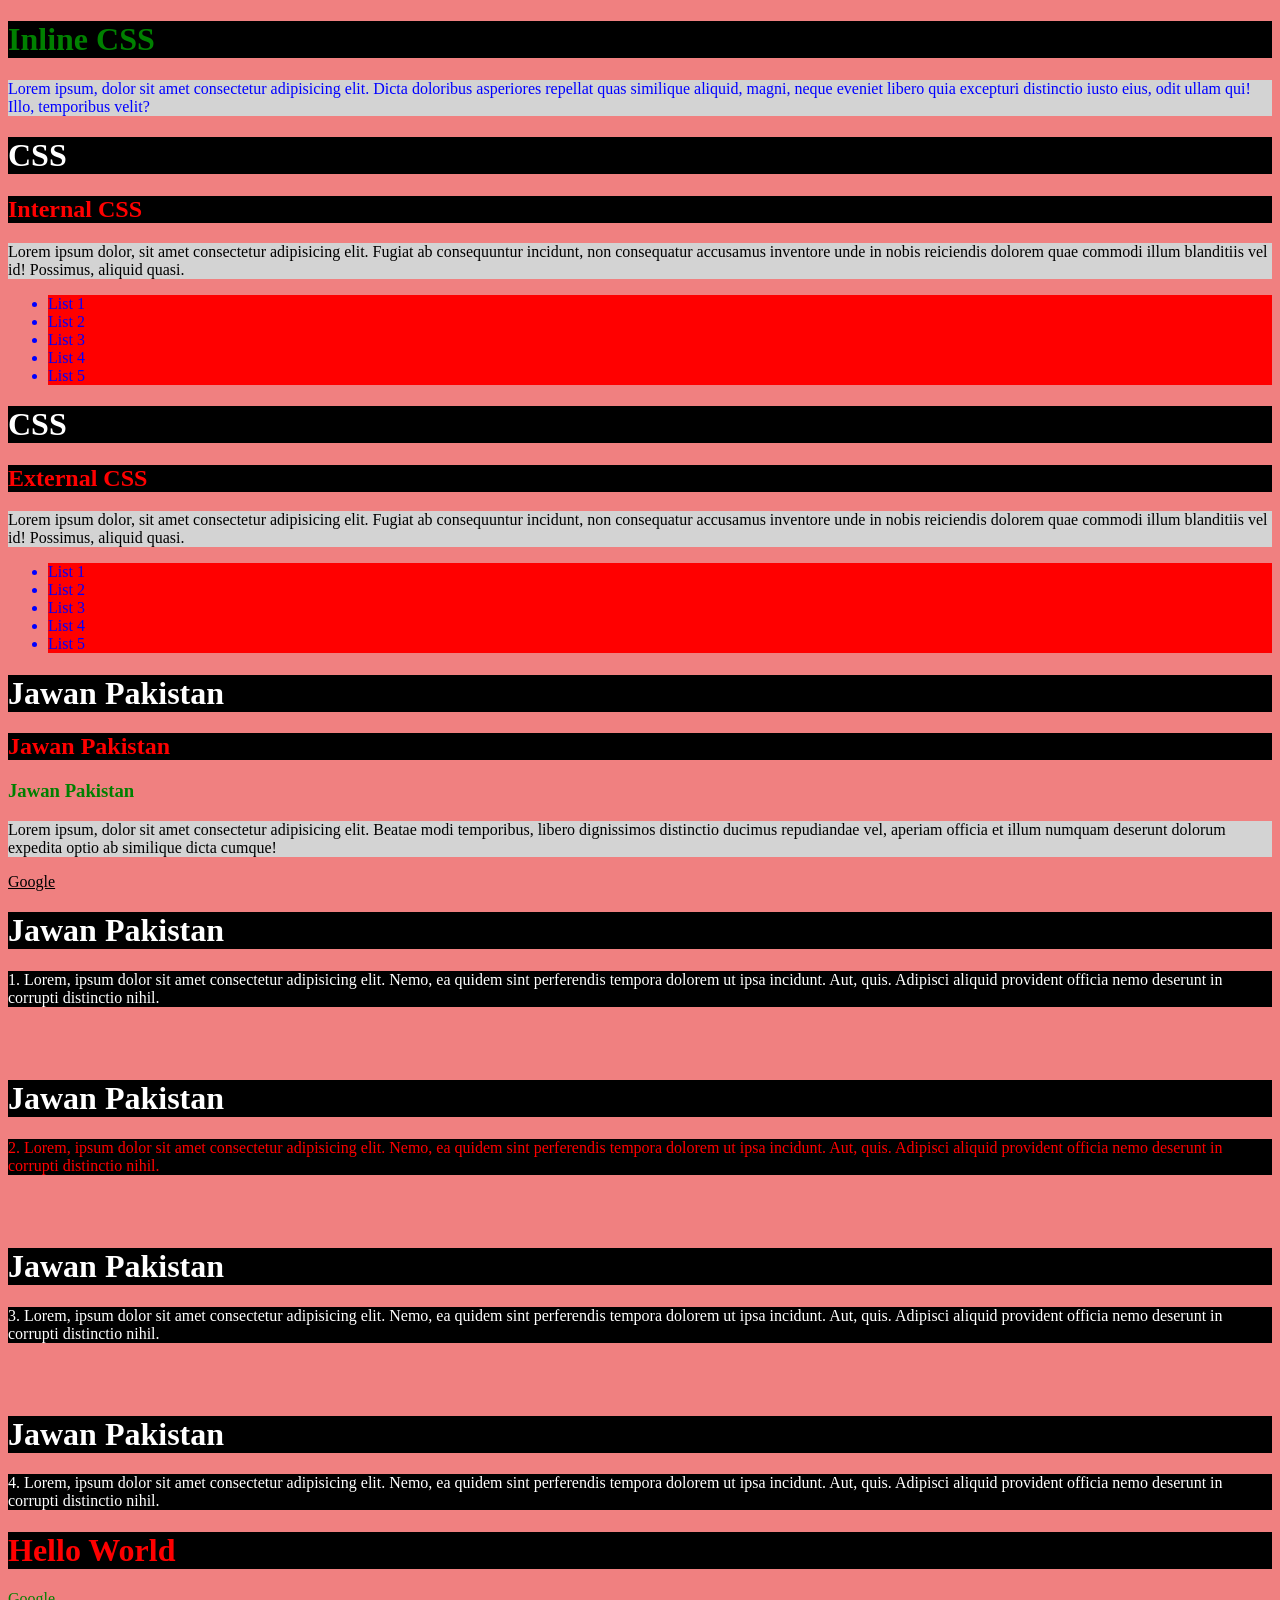
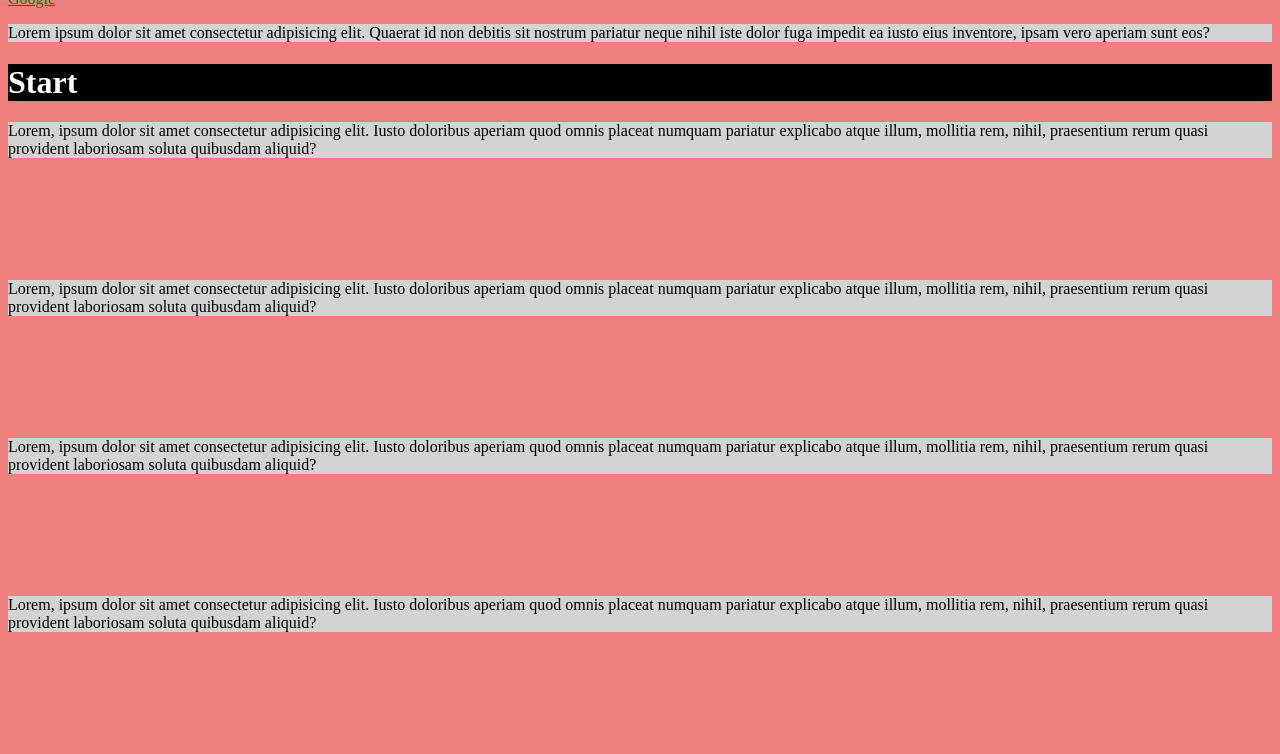
<file: css3/class 01/index.html>
<!DOCTYPE html>
<html lang="en">
    <head>
        <meta charset="UTF-8">
        <meta name="viewport" content="width=device-width, initial-scale=1.0">
        <title>Document</title>
        <link rel="stylesheet" href="style.css">
        <style>
            h1{
                color: white;
                background-color: black;
            }
            h2{
                color: red;
                background-color: black;
            }
            p{
                color: aqua;
                background-color: black;
            }
            li{
                background-color: red;
                color: blue;
            }
        </style>
    </head>
    <body>
        <!-- CSS (Cascading Style Sheet) -->
        
        <!-- verion CSS3 -->
        
        <!-- There are 3 ways to apply css in html elements -->
        
        <!-- 1) Inline CSS -->
        
        <h1 style="color: green;">Inline CSS</h1>
        <p style="color: blue;">Lorem ipsum, dolor sit amet consectetur adipisicing elit. Dicta doloribus asperiores repellat quas similique aliquid, magni, neque eveniet libero quia excepturi distinctio iusto eius, odit ullam qui! Illo, temporibus velit?</p>
       
        <!-- 2) Internal CSS -->
        
        <h1>CSS</h1>
        <h2>Internal CSS</h2>
        <p>Lorem ipsum dolor, sit amet consectetur adipisicing elit. Fugiat ab consequuntur incidunt, non consequatur accusamus inventore unde in nobis reiciendis dolorem quae commodi illum blanditiis vel id! Possimus, aliquid quasi.</p>
        <ul>
            <li>List 1</li>
            <li>List 2</li>
            <li>List 3</li>
            <li>List 4</li>
            <li>List 5</li>
        </ul>
        
        <!-- 3) External CSS   (90 - 95% use this approach)-->
        
        <h1>CSS</h1>
        <h2>External CSS</h2>
        <p>Lorem ipsum dolor, sit amet consectetur adipisicing elit. Fugiat ab consequuntur incidunt, non consequatur accusamus inventore unde in nobis reiciendis dolorem quae commodi illum blanditiis vel id! Possimus, aliquid quasi.</p>
        <ul>
            <li>List 1</li>
            <li>List 2</li>
            <li>List 3</li>
            <li>List 4</li>
            <li>List 5</li>
        </ul>


        
        <h1>Jawan Pakistan</h1>
        <h2>Jawan Pakistan</h2>
        <h3>Jawan Pakistan</h3>
        <p>Lorem ipsum, dolor sit amet consectetur adipisicing elit. Beatae modi temporibus, libero dignissimos distinctio ducimus repudiandae vel, aperiam officia et illum numquam deserunt dolorum expedita optio ab similique dicta cumque!</p>
        <a href="">Google</a>

        
        <h1>Jawan Pakistan</h1>
        <p id="para1">1. Lorem, ipsum dolor sit amet consectetur adipisicing elit. Nemo, ea quidem sint perferendis tempora dolorem ut ipsa incidunt. Aut, quis. Adipisci aliquid provident officia nemo deserunt in corrupti distinctio nihil.</p>
        <br>
        <br>
        <h1>Jawan Pakistan</h1>
        <p id="para2">2. Lorem, ipsum dolor sit amet consectetur adipisicing elit. Nemo, ea quidem sint perferendis tempora dolorem ut ipsa incidunt. Aut, quis. Adipisci aliquid provident officia nemo deserunt in corrupti distinctio nihil.</p>
        <br>
        <br>
        <h1>Jawan Pakistan</h1>
        <p id="para3">3. Lorem, ipsum dolor sit amet consectetur adipisicing elit. Nemo, ea quidem sint perferendis tempora dolorem ut ipsa incidunt. Aut, quis. Adipisci aliquid provident officia nemo deserunt in corrupti distinctio nihil.</p>
        <br>
        <br>
        <h1>Jawan Pakistan</h1>
        <p id="para4">4. Lorem, ipsum dolor sit amet consectetur adipisicing elit. Nemo, ea quidem sint perferendis tempora dolorem ut ipsa incidunt. Aut, quis. Adipisci aliquid provident officia nemo deserunt in corrupti distinctio nihil.</p>
        
        
        <div>
            <h1>Hello World</h1>
            <a href="">Google</a>
        </div>

        
        <!-- ol>li*5 -->

        
        <p>Lorem ipsum dolor sit amet consectetur adipisicing elit. Quaerat id non debitis sit nostrum pariatur neque nihil iste dolor fuga impedit ea iusto eius inventore, ipsam vero aperiam sunt eos?</p>
        <h1>Start</h1>
        <p>Lorem, ipsum dolor sit amet consectetur adipisicing elit. Iusto doloribus aperiam quod omnis placeat numquam pariatur explicabo atque illum, mollitia rem, nihil, praesentium rerum quasi provident laboriosam soluta quibusdam aliquid?</p>
        <br>
        <br>
        <br>
        <br>
        <br>
        <p>Lorem, ipsum dolor sit amet consectetur adipisicing elit. Iusto doloribus aperiam quod omnis placeat numquam pariatur explicabo atque illum, mollitia rem, nihil, praesentium rerum quasi provident laboriosam soluta quibusdam aliquid?</p>
        <br>
        <br>
        <br>
        <br>
        <br>
        <p>Lorem, ipsum dolor sit amet consectetur adipisicing elit. Iusto doloribus aperiam quod omnis placeat numquam pariatur explicabo atque illum, mollitia rem, nihil, praesentium rerum quasi provident laboriosam soluta quibusdam aliquid?</p>
        <br>
        <br>
        <br>
        <br>
        <br>
        <p>Lorem, ipsum dolor sit amet consectetur adipisicing elit. Iusto doloribus aperiam quod omnis placeat numquam pariatur explicabo atque illum, mollitia rem, nihil, praesentium rerum quasi provident laboriosam soluta quibusdam aliquid?</p>
        <br>
        <br>
        <br>
        <br>
        <br>
        <p></p>
    </body>
</html>
</file>
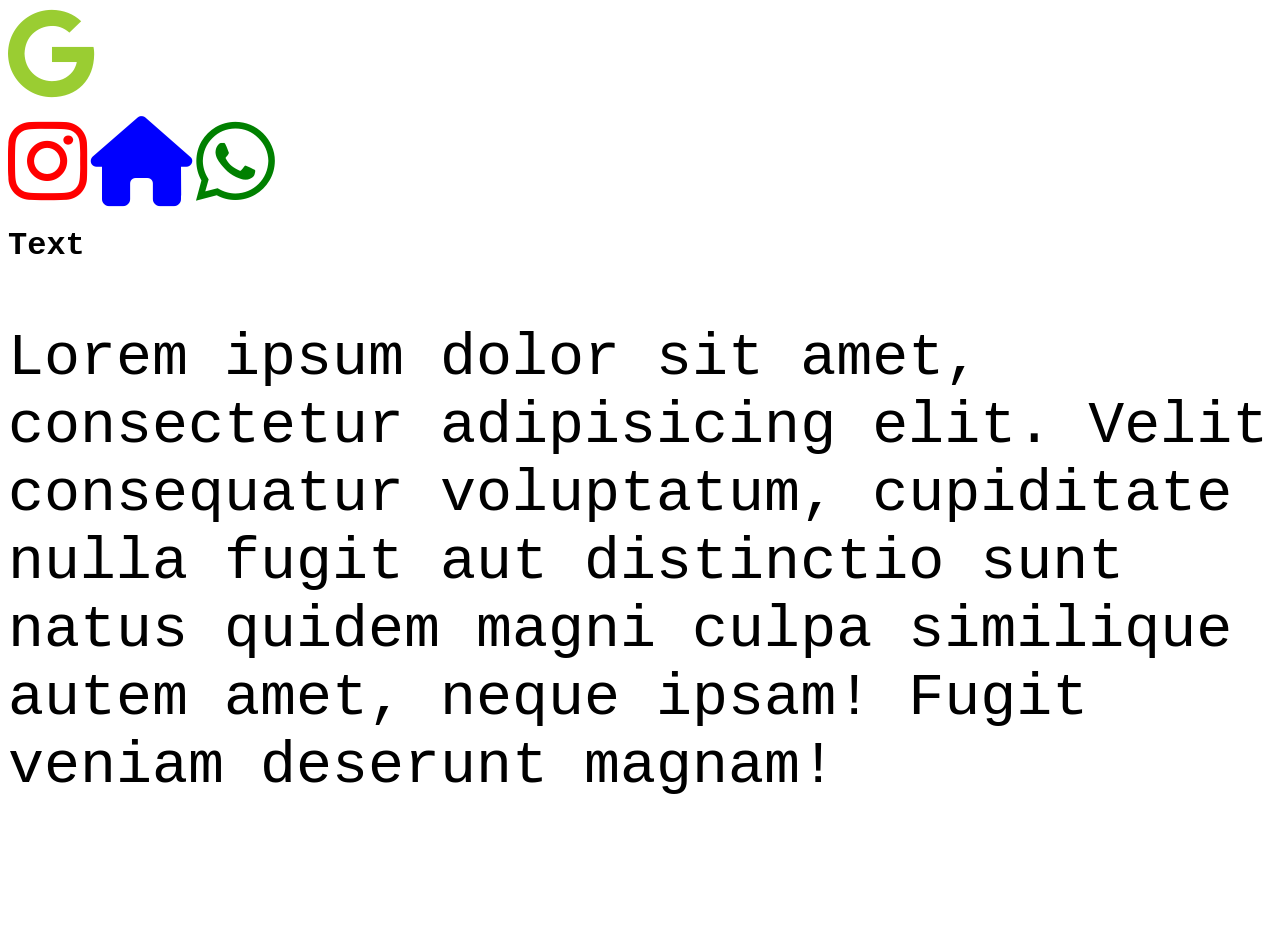
<file: css3/class 02/index.html>
<!DOCTYPE html>
<html lang="en">

<head>
    <meta charset="UTF-8">
    <meta name="viewport" content="width=device-width, initial-scale=1.0">
    <title>Document</title>
    <link rel="stylesheet" href="style.css">

    <!-- Font awesome cdn link -->
    <link rel="stylesheet" href="https://cdnjs.cloudflare.com/ajax/libs/font-awesome/6.7.2/css/all.min.css"
        integrity="sha512-Evv84Mr4kqVGRNSgIGL/F/aIDqQb7xQ2vcrdIwxfjThSH8CSR7PBEakCr51Ck+w+/U6swU2Im1vVX0SVk9ABhg=="
        crossorigin="anonymous" referrerpolicy="no-referrer" />

</head>

<body>

    <a target="_blank" href="https://www.google.com">
        <i style="color: yellowgreen; font-size: 90px;" class="fa-brands fa-google"></i>
    </a>

    <br><br>
    <i style="color: red; font-size: 90px;" class="fa-brands fa-instagram"></i>
    
    <i style="color: blue; font-size: 90px;" class="fa-solid fa-house"></i>
    <i style="color: green; font-size: 90px;" class="fa-brands fa-whatsapp"></i>

    <!-- <h1>Hello World</h1> -->


    <h1>Text</h1>

    <p>Lorem ipsum dolor sit amet, consectetur adipisicing elit. Velit consequatur voluptatum, cupiditate nulla fugit
        aut distinctio sunt natus quidem magni culpa similique autem amet, neque ipsam! Fugit veniam deserunt magnam!
    </p>
</body>

</html>
</file>
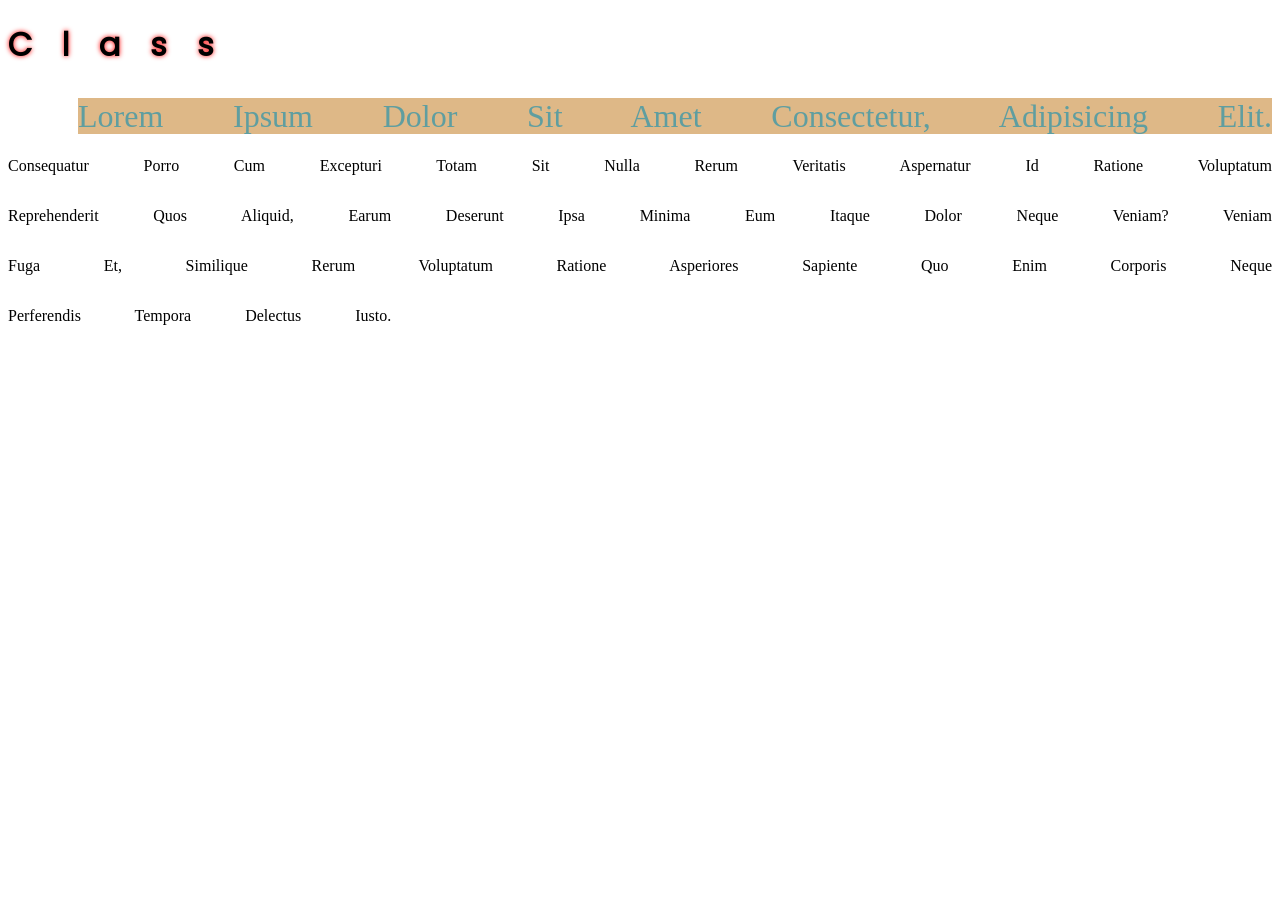
<file: css3/class 03/index.html>
<!DOCTYPE html>
<html lang="en">
<head>
    <meta charset="UTF-8">
    <meta name="viewport" content="width=device-width, initial-scale=1.0">
    <title>CSS Class 03</title>
    <link rel="preconnect" href="https://fonts.googleapis.com">
    <link rel="preconnect" href="https://fonts.gstatic.com" crossorigin>
    <link href="https://fonts.googleapis.com/css2?family=Bitcount+Prop+Double:wght@100..900&display=swap"
        rel="stylesheet">
    <link rel="stylesheet" href="style.css">
</head>

<body>
    <div class="container">
        <h1>Class</h1>
        <p>Lorem ipsum dolor sit amet consectetur, adipisicing elit. Consequatur porro cum excepturi totam sit nulla
            rerum <span class="spanClass">veritatis aspernatur id ratione voluptatum</span> reprehenderit quos aliquid,
            earum deserunt ipsa minima eum
            itaque dolor neque veniam? Veniam fuga et, similique rerum voluptatum ratione asperiores sapiente quo enim
            corporis neque perferendis tempora delectus iusto.</p>
    </div>
</body>

</html>
</file>
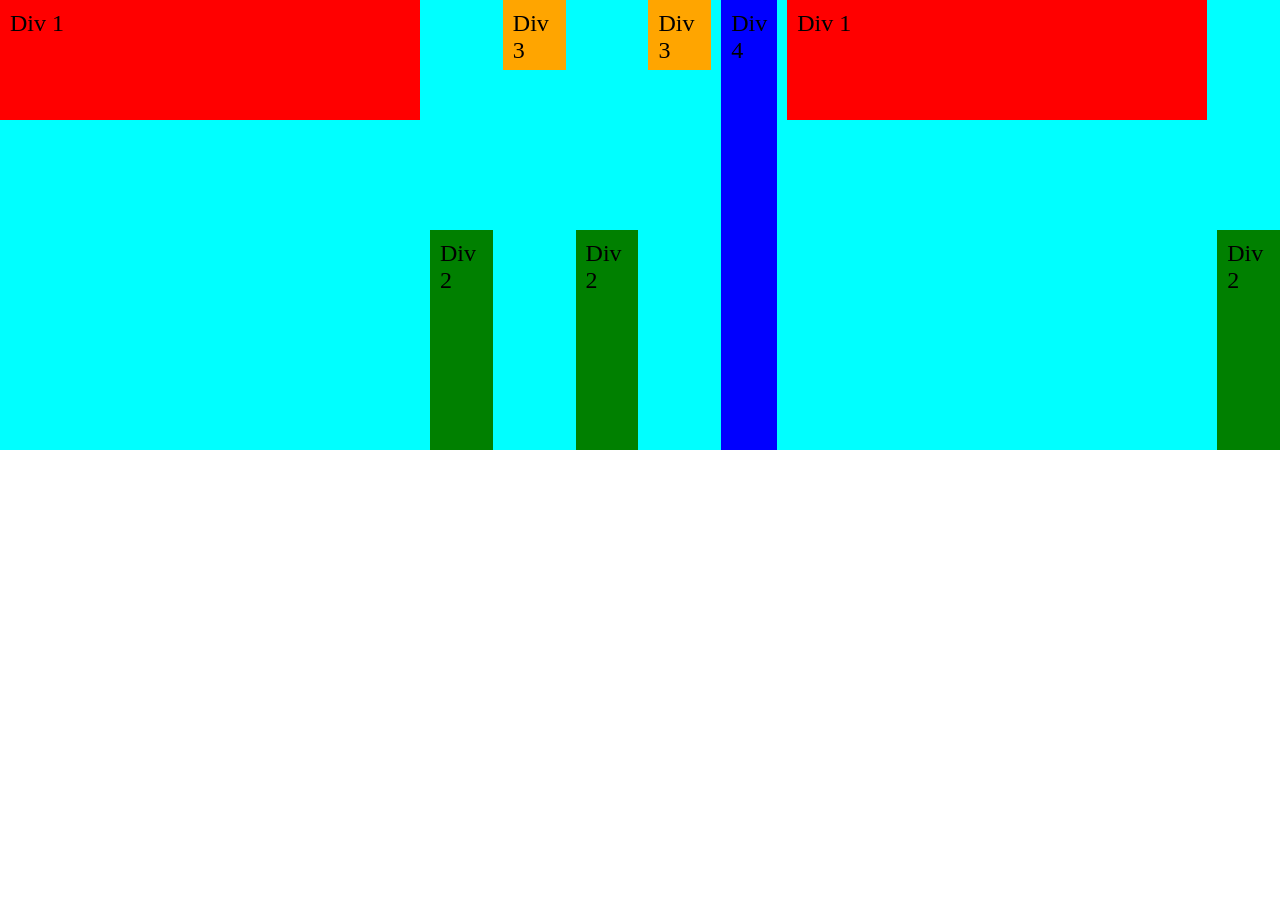
<file: css3/class 08/index.html>
<!DOCTYPE html>
<html lang="en">                   
  <head>
    <meta charset="UTF-8" />
    <meta name="viewport" content="width=device-width, initial-scale=1.0" />
    <title>Document</title>
    <link rel="stylesheet" href="style.css" />
  </head>
  <body>
    <div class="container">
      <div class="div1">Div 1</div>
      <div class="div2">Div 2</div>
      <div class="div3">Div 3</div>
      <!-- <div class="div4">Div 4</div> -->
      
      <div class="div2">Div 2</div>
      <div class="div3">Div 3</div>
      <div class="div4">Div 4</div>
      <div class="div1">Div 1</div>
      <div class="div2">Div 2</div>
      
    </div>
  </body>
</html>
</file>
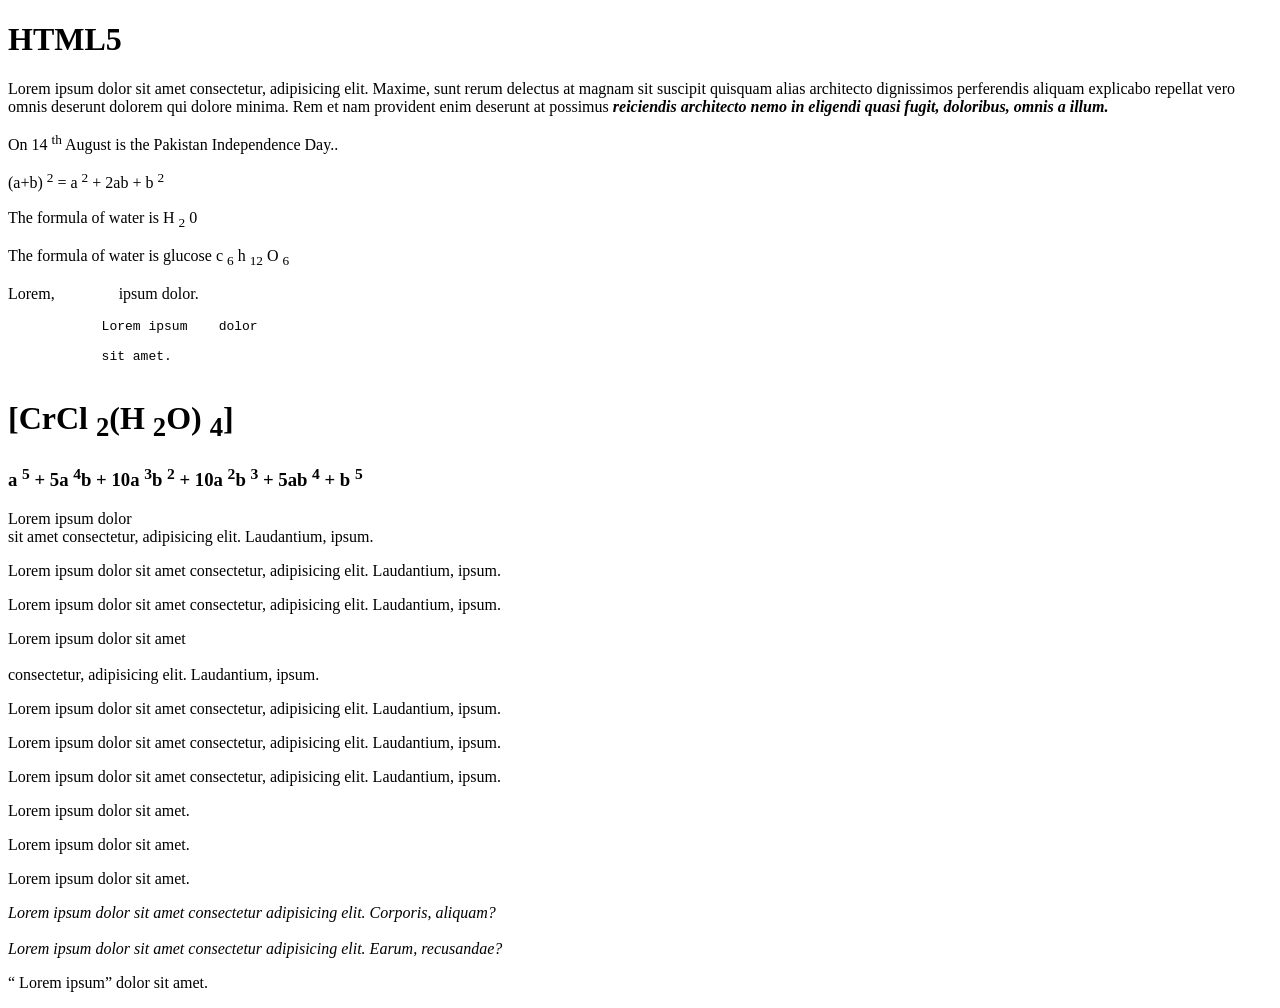
<file: html5/class 02/index.html>
<!DOCTYPE html>
<html> 
    <head>
        <title>Document</title>
    </head>
    <body>
        <h1>HTML5</h1>
        <p>
            Lorem ipsum dolor sit amet consectetur, adipisicing elit. Maxime, sunt rerum delectus at magnam sit suscipit quisquam alias architecto dignissimos perferendis aliquam explicabo repellat vero omnis deserunt dolorem qui dolore minima. Rem et nam provident enim deserunt at possimus
            <b>
                <i> reiciendis architecto nemo in eligendi quasi fugit, doloribus, omnis a illum.</i>
            </b>
        </p>


        <!-- <sup></sup> superscript element -->



        <p>
            On 14
            <sup>th</sup>
            August is the Pakistan Independence Day..
        </p>

        <p>(a+b)
            <sup>2</sup> = a
            <sup>2</sup> + 2ab + b
            <sup>2</sup>
        </p>


        <!-- <sub></sub> subscript element -->



        <p>
            The formula of water is H
            <sub>2</sub>
            0
        </p>
        <p>
            The formula of water is glucose c
            <sub>6</sub>
            h
            <sub>12</sub>
            O
            <sub>6</sub>
        </p>
        <p>Lorem,&nbsp;&nbsp;&nbsp;&nbsp;&nbsp;&nbsp;&nbsp;&nbsp;&nbsp;&nbsp;&nbsp;&nbsp;&nbsp;&nbsp;&nbsp; ipsum dolor.</p>
        <pre>
            Lorem ipsum    dolor 
            
            sit amet.
        </pre>



        <h1>[CrCl
            <sub>2</sub>(H
            <sub>2</sub>O)
            <sub>4</sub>]
        </h1>


        <h3> a
            <sup>5</sup> + 5a
            <sup>4</sup>b + 10a
            <sup>3</sup>b
            <sup>2</sup> + 10a
            <sup>2</sup>b
            <sup>3</sup> + 5ab
            <sup>4</sup> + b
            <sup>5</sup>
        </h3>



        <!-- Self closing tag -->



        <p>
            Lorem ipsum dolor
            <br>
            sit amet consectetur, adipisicing elit. Laudantium, ipsum.
        </p>
        <p>Lorem ipsum dolor sit amet consectetur, adipisicing elit. Laudantium, ipsum.</p>
        <p>Lorem ipsum dolor sit amet consectetur, adipisicing elit. Laudantium, ipsum.</p>
        <p>Lorem ipsum dolor sit amet
            <br>
            <br> consectetur, adipisicing elit. Laudantium, ipsum.
        </p>
        <p>Lorem ipsum dolor sit amet consectetur, adipisicing elit. Laudantium, ipsum.</p>
        <p>Lorem ipsum dolor sit amet consectetur, adipisicing elit. Laudantium, ipsum.</p>
        <p>Lorem ipsum dolor sit amet consectetur, adipisicing elit. Laudantium, ipsum.</p>


        <p>Lorem ipsum dolor sit amet.</p>
        <p>Lorem ipsum dolor sit amet.</p>
        <p>Lorem ipsum dolor sit amet.</p>

        <!-- SEO -->

        <i>Lorem ipsum dolor sit amet consectetur adipisicing elit. Corporis, aliquam?</i>

        <br>
        <br>

        <em>Lorem ipsum dolor sit amet consectetur adipisicing elit. Earum, recusandae?</em>
        <p>
            <q> Lorem ipsum</q> dolor sit amet.
        </p>
    </body>
</html>
</file>
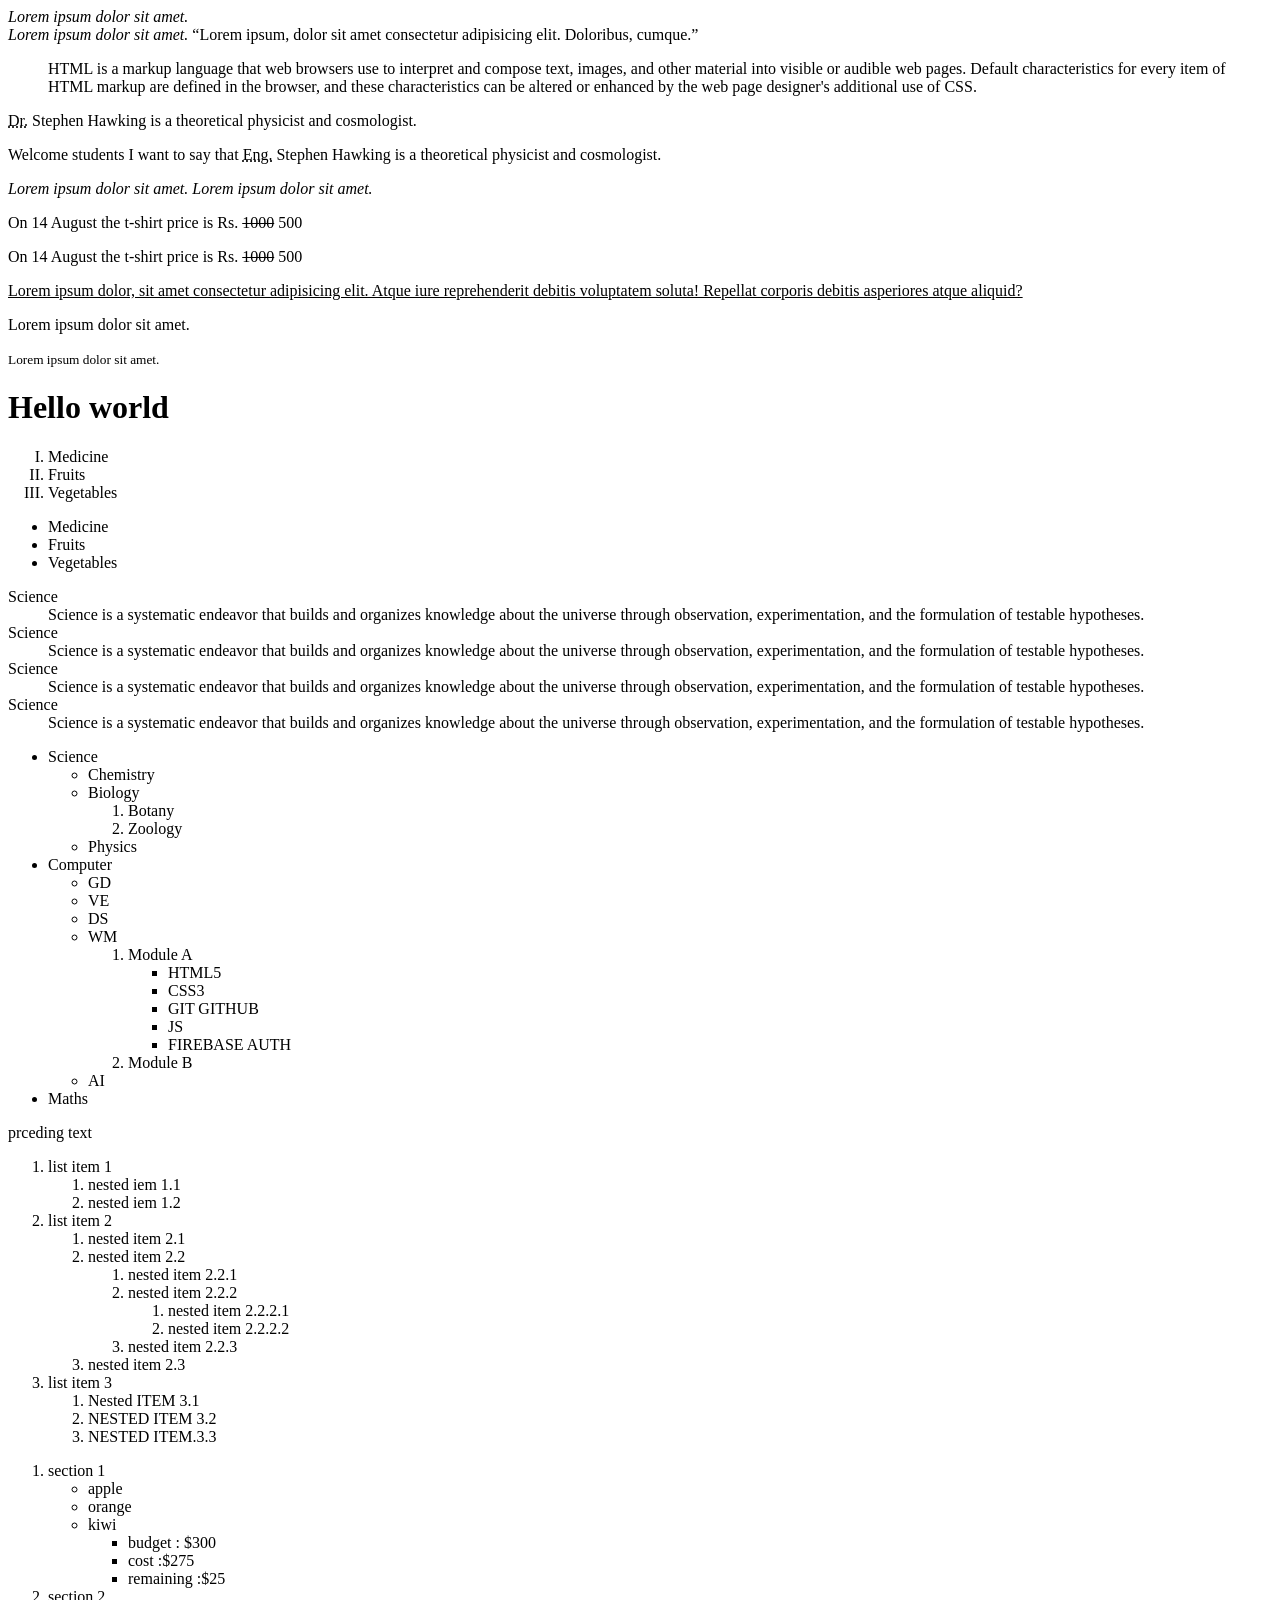
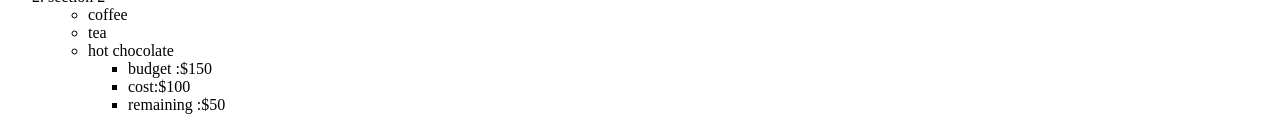
<file: html5/class 03/index.html>
<!DOCTYPE html>     
<html lang="en">        
    <head>
        <meta charset="UTF-8">
        <meta name="viewport" content="width=device-width, initial-scale=1.0">
        <title>Document</title>
    </head>
    <body>
        <i>Lorem ipsum dolor sit amet.</i>
        <br>
        <em>Lorem ipsum dolor sit amet.</em>
        
        <q>Lorem ipsum, dolor sit amet consectetur adipisicing elit. Doloribus, cumque.</q>
        
        <!--  attribute (it gives extra information about element) -->
        
        <blockquote cite="">
            HTML is a markup language that web browsers use to interpret and compose text, images, and other material into visible or audible web pages. Default characteristics for every item of HTML markup are defined in the browser, and these characteristics can be altered or enhanced by the web page designer's additional use of CSS.
        </blockquote>
        <p>
            <abbr title="Doctor">Dr.</abbr>
            Stephen Hawking is a theoretical physicist and cosmologist.
        </p>
        
        <p>
            Welcome students I want to say that
            <abbr title="Enginner"> Eng.</abbr>
            Stephen Hawking is a theoretical physicist and cosmologist.
        </p>
        
        <cite>Lorem ipsum dolor sit amet.</cite>
        
        <dfn>Lorem ipsum dolor sit amet.</dfn>
        
        <p>
            On 14 August the t-shirt price is Rs.
            <del> 1000</del>
            500
        </p>

        <p>
            On 14 August the t-shirt price is Rs.
            <s> 1000</s>
            500
        </p>
        
        <u>Lorem ipsum dolor, sit amet consectetur adipisicing elit. Atque iure reprehenderit debitis voluptatem soluta! Repellat corporis debitis asperiores atque aliquid?</u>
       
        <p>Lorem ipsum dolor sit amet.</p>
        <small>Lorem ipsum dolor sit amet.</small>
        
        <h1>Hello world</h1> 
   
        <!-- Chapter no: 03 (List) -->
        
        <!-- In html there are three types of list -->
        
        <!-- 1)  ordered list -->
        
        <ol type="I">
            <li>Medicine</li>
            <li>Fruits</li>
            <li>Vegetables</li>
        </ol>
        
        <!-- 2)  Unordered list -->
        
        <ul>
            <li>Medicine</li>
            <li>Fruits</li>
            <li>Vegetables</li>
        </ul>
        
        <!-- 3)  Definiton list -->
        
        <dl>
            <dt>Science</dt>
            <dd>Science is a systematic endeavor that builds and organizes knowledge about the universe through observation, experimentation, and the formulation of testable hypotheses.</dd>
            <dt>Science</dt>
            <dd>Science is a systematic endeavor that builds and organizes knowledge about the universe through observation, experimentation, and the formulation of testable hypotheses.</dd>
            <dt>Science</dt>
            <dd>Science is a systematic endeavor that builds and organizes knowledge about the universe through observation, experimentation, and the formulation of testable hypotheses.</dd>
            <dt>Science</dt>
            <dd>Science is a systematic endeavor that builds and organizes knowledge about the universe through observation, experimentation, and the formulation of testable hypotheses.</dd>
        </dl>
        
        <!-- Nested list -->
        
        <ul>
            <li>
                Science
                <ul>
                    <li>Chemistry</li>
                    <li>
                        Biology
                        <ol>
                            <li>Botany</li>
                            <li>Zoology</li>
                        </ol>
                    </li>
                    <li>Physics</li>
                </ul>
            </li>
            <li>
                Computer
                <ul>
                    <li>GD</li>
                    <li>VE</li>
                    <li>DS</li>
                    <li>
                        WM
                        <ol>
                            <li>
                                Module A
                                <ul>
                                    <li>HTML5</li>
                                    <li>CSS3</li>
                                    <li>GIT GITHUB</li>
                                    <li>JS</li>
                                    <li>FIREBASE AUTH</li>
                                </ul>
                            </li>
                            <li>Module B</li>
                        </ol>
                    </li>
                    <li>AI</li>
                </ul>
            </li>
            <li>Maths</li>
        </ul>
        
        <!-- task 1 -->
        
        <p>prceding text</p>
        <ol>
            <li>
                list item 1
                <ol>
                    <li>nested iem 1.1</li>
                    <li>nested iem 1.2</li>
                </ol>
            </li>
            <li>
                list item 2
                <ol>
                    <li>nested item 2.1</li>
                    <li>
                        nested item 2.2
                        <ol>
                            <li>nested item 2.2.1</li>
                            <li>
                                nested item 2.2.2
                                <ol>
                                    <li>nested item 2.2.2.1</li>
                                    <li>nested item 2.2.2.2</li>
                                </ol>
                            </li>
                            <li>nested item 2.2.3</li>
                        </ol>
                    </li>
                    <li>nested item 2.3</li>
                </ol>
            </li>
            <li>
                list item 3
                <ol>
                    <li>Nested ITEM 3.1</li>
                    <li>NESTED ITEM 3.2</li>
                    <li>NESTED ITEM.3.3</li>
                </ol>
            </li>
        </ol>

        <ol>
            <li>section 1
                <ul>
                    <li>apple</li>
                    <li>orange</li>
                    <li>kiwi
                        <ul>
                            <li>budget : $300</li>
                            <li>cost :$275</li>
                            <li>remaining :$25</li>
                        </ul>
                    </li>
                </ul>
            </li>
            <li>section 2
                <ul>
                    <li>coffee</li>
                    <li>tea</li>
                    <li>hot chocolate
                        <ul>
                     <li>budget :$150</li>
                     <li>cost:$100</li>
                     <li>remaining :$50</li>
                        </ul>
                    </li>
                </ul>
            </li>
        </ol>
    </body>
</html>
</file>
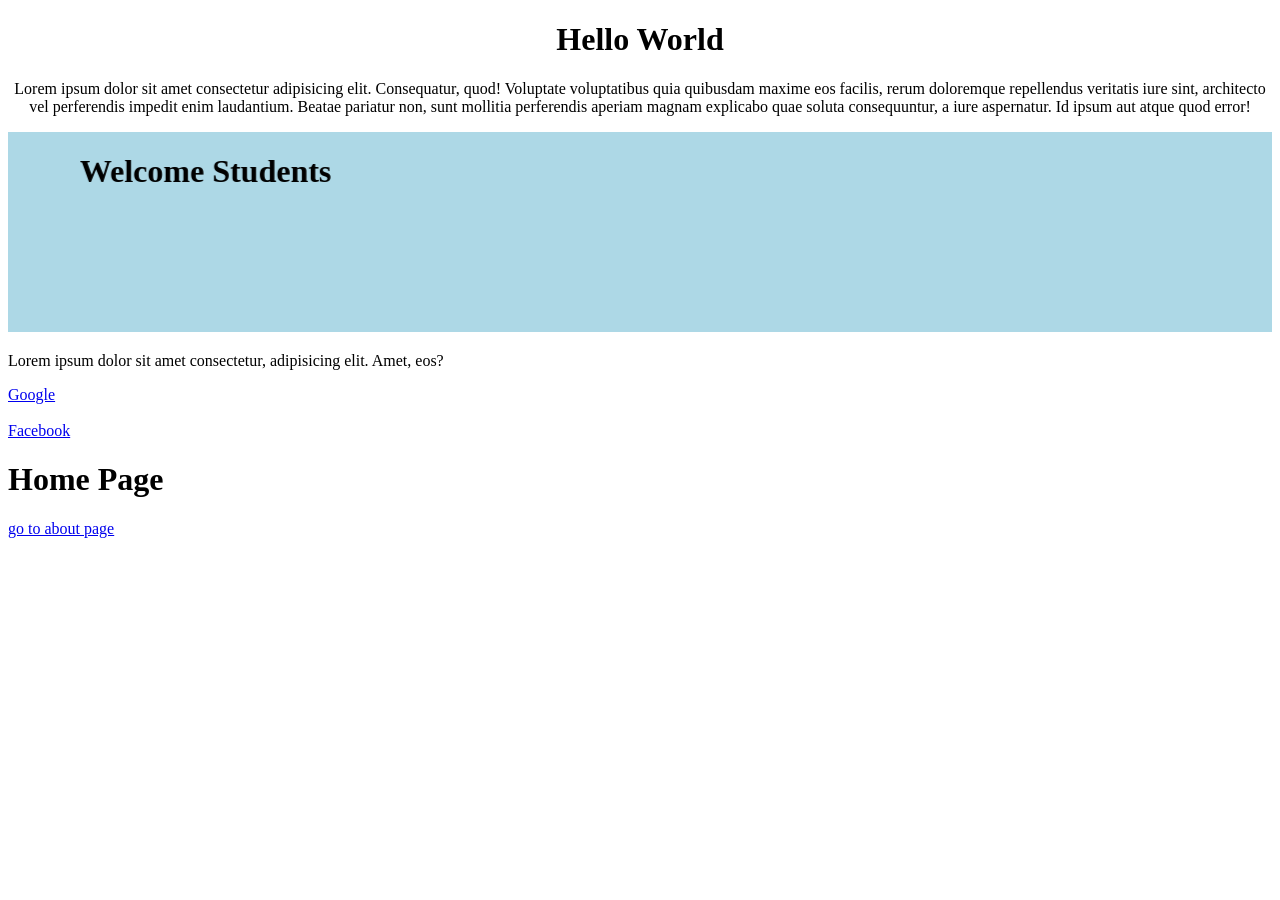
<file: html5/class 04/index.html>
<!DOCTYPE html>
<html lang="en">              
    <head>
        <meta charset="UTF-8">
        <meta name="viewport" content="width=device-width, initial-scale=1.0">
        <title>Document</title>
    </head>
    <body>
        <!-- is html a case sensitive or not? -->
        <!-- NO , HTML IS NOT A CASE SENSITIVE -->
        <!-- <H1></H1>

    <h1></h1>

    <h6></h6>

    <p></p>

    <SUP></SUP>

    <SUB></SUB> -->
        <!-- html4 -->
        
        <center>
            <h1>Hello World</h1>
            <p>Lorem ipsum dolor sit amet consectetur adipisicing elit. Consequatur, quod! Voluptate voluptatibus quia quibusdam maxime eos facilis, rerum doloremque repellendus veritatis iure sint, architecto vel perferendis impedit enim laudantium. Beatae pariatur non, sunt mollitia perferendis aperiam magnam explicabo quae soluta consequuntur, a iure aspernatur. Id ipsum aut atque quod error!</p>
        </center>
        
        <marquee
            height="200"
            behavior="alternate"
            direction="right"
            bgcolor="lightblue"
        >
            <h1>Welcome Students</h1>
        </marquee>
        <p>Lorem ipsum dolor sit amet consectetur, adipisicing elit. Amet, eos?</p>
        
        <!-- chapter no 04 (Links) -->
        
        <!-- there are two types of link in html -->
        
        <!-- 1) Absolute Link -->
        
        <!-- 2) relative Link -->
        
        <!-- a == > anchor  -->
        
        <a href="https://www.google.com/">Google</a>
        <br>
        <br>

        <a href="https://www.facebook.com">Facebook</a>
        
        <!-- 1) relative link -->
        <h1>Home Page</h1>
        <a target="_blank" href="about.html">go to about page</a>
    </body>
</html>
</file>
<file: css3/class 01/style.css>
/* Universal Selector */

* {
  background-color: lightcoral;
  color: black;
}

/* type Selector */

h1 {
  color: white;
  background-color: black;
}


h2 {
  color: red;
  background-color: black;
}
p {
  color: aqua;
  background-color: black;
}

h1,
h2,
h3,
p {
  color: green;
}

/* in css class is denote in . 

and id is denote in #
*/

/* ID Selector */

#para1,
#para3,
#para4 {
  color: white;
  background-color: black;
}

#para2 {
  color: red;
  background-color: black;
}

/* Class Selector */

.para1,
.para3,
.para4 {
  color: white;
  background-color: black;
}

.para2 {
  color: red;
  background-color: black;
}

/* Child Selector */

div > h1,
div > a {
  color: green;
}

/* DeScendant Selector */

div h1 {
  color: red;
}

/* adjacent SIBLIng SeLector */

h1 + p {
  background-color: lightgrey;
  color: black;
}

/* General SIBLIng SeLector */

h1 ~ p {
  background-color: lightgrey;
  color: black;
}
</file>
<file: css3/class 02/style.css>
/* color terminlogies */
                                
/* 1) r = red g = green b=blue values  ==> rgb(255,81,34)  */

/* 2) hex codes   #ffffff */

/* 3) color name */ 

/* h1{
    color:#ffffff99;
    opacity: 0.5;
    background-color: black;
} */

h1{
    font-family:monospace,sans-serif,'Times New Roman';
}

p{
    font-family:monospace,sans-serif,'Times New Roman';
    font-size: 60px;
}
</file>
<file: css3/class 03/style.css>
@font-face {
    font-family: "Umar";
    src: url(./Poppins-Regular.ttf);
}

h1 {

    
/*     text-shadow: FirstVal(Left-Right) SecondVal(Top-Bottom)
     ThirdVal(Amount of Blur) Fourth(Shadow Color) ; */
   
    text-decoration: blink;
    text-shadow: 0px 0px 5px red;

    letter-spacing: 30px;
    font-size: 200%;
    font-family: "Umar";
}


p {
    /* font-family: "Bitcount Prop Double", system-ui; */
    font-optical-sizing: auto;
    text-indent: 70px;
    text-align: justify;
    line-height: 50px;
    word-spacing: 50px;
    text-transform: capitalize;
    font-weight: 100;
    font-style: inherit;
    font-variation-settings:
        "slnt" 0,
        "CRSV" 0.5,
        "ELSH" 0,
        "ELXP" 0;
}

p::first-line {
    color: cadetblue;
    background-color: burlywood;
    font-size: 32px;
}

.spanClass::first-letter {
    font-size: 200px;
}
</file>
<file: css3/class 08/style.css>
* {
  margin: 0;                                                              
  padding: 0;
}
 
.container {
  display: flex;
  justify-content: space-around;
  height: 450px;

  background-color: cyan;

  /* align-items: stretch; */

  align-content: flex-start;

  /* row-gap: 50px;
  column-gap: 100px; */

  gap: 10px;

  /* flex-wrap: wrap; */
  /* flex-direction: row-reverse; */

  /* flex-flow: row-reverse wrap-reverse; */

  /* flex-direction: column-reverse; */
  /* flex-direction: column; */
  /* flex-direction: row; */
  /* flex-direction: row-reverse; */
}

.div1 {
  background-color: red;
  padding: 10px;
  /* width: 400px; */
  flex-basis: 400px;
  height: 100px;
  font-size: 24px;
  flex-shrink: 0;
  /* flex-grow: 1; */
  /* order: 3; */
}

.div2 {
  align-self: flex-end;
  background-color: green;
  padding: 10px;
  height: 200px;
  width: 400px;
  /* flex-grow: 3; */
  /* order: 2; */
  font-size: 24px;
}

.div3 {
  background-color: orange;
  padding: 10px;
  /* flex-grow: 1; */
  width: 400px;
  height: 50px;
  /* order: 4; */
  font-size: 24px;
}

.div4 {
  background-color: blue;
  padding: 10px;
  /* height: 300px; */
  /* order: 1; */
  width: 200px;
  font-size: 24px;
}
</file>
